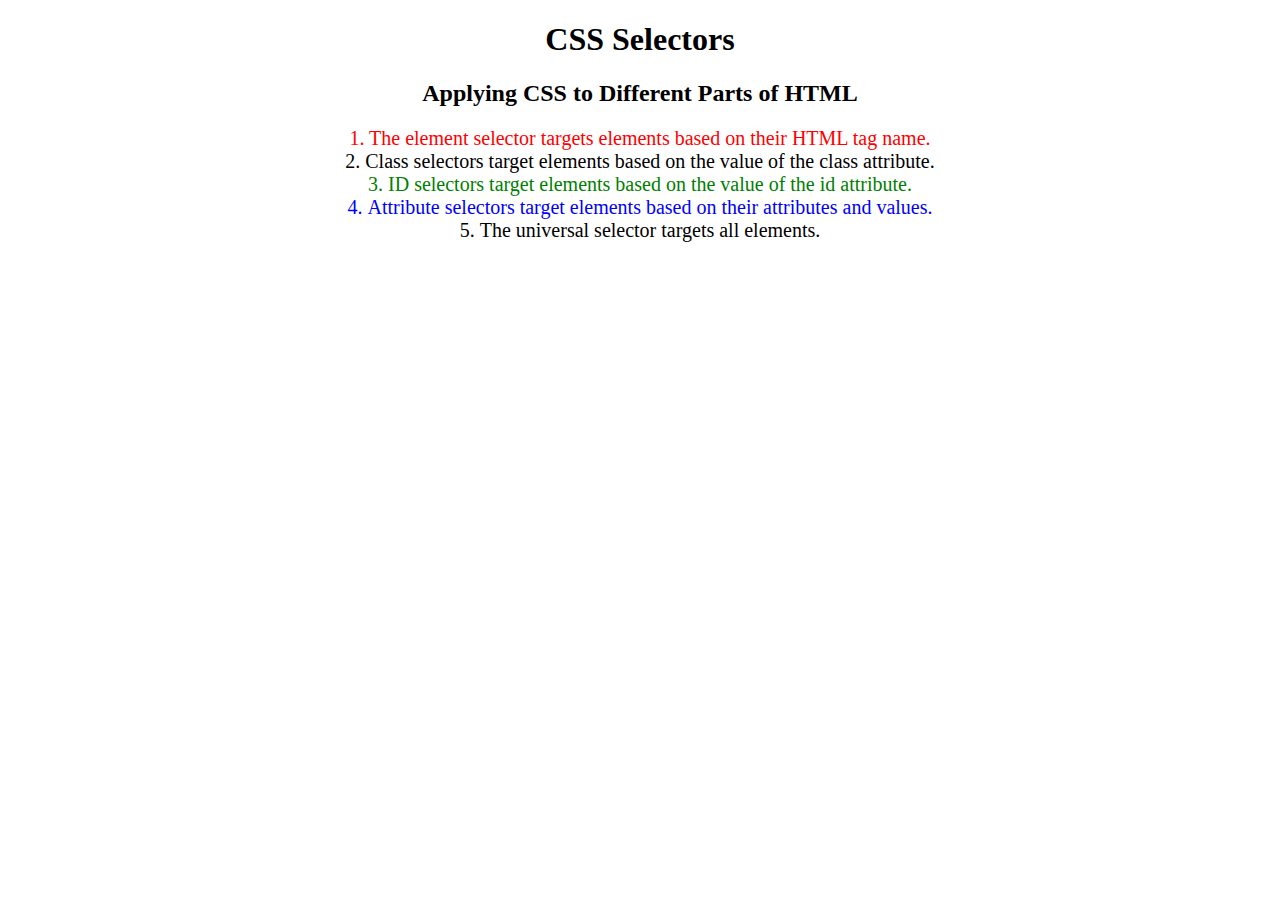
<file: 5.3 CSS Selectors/index.html>
<!DOCTYPE html>
<html lang="en">

<head>
  <meta charset="UTF-8">
  <title>CSS Selectors</title>
  <link rel="stylesheet" href="./style.css" />
</head>

<body>
  <h1>CSS Selectors</h1>
  <h2>Applying CSS to Different Parts of HTML</h2>
  <!-- TODO 1: Set the CSS for all paragraph tags to "color: red" -->
  <p class="note">1. The element selector targets elements based on their HTML tag name.</p>

  <ol>
    <!-- TODO 2: Set the CSS for all elements with a class of "note" to "font-size: 20px" -->
    <li class="note" value="2">Class selectors target elements based on the value of the class attribute.</li>

    <!-- TODO 3: Set the CSS for the element with an id of "id-selector-demo" to "color: green" -->
    <li class="note" id="id-selector-demo" value="3">ID selectors target elements based on the value of the id
      attribute.</li>

    <!-- TODO 4: Set the CSS for the li elements that have the "value" attribute set to "4" to have "color: blue" -->
    <li class="note" value="4">Attribute selectors target elements based on their attributes and values.</li>

    <!-- TODO 5: Set all elements to have "text-align: center" -->
    <li class="note" value="5">The universal selector targets all elements.</li>
  </ol>
</body>

</html>
</file>
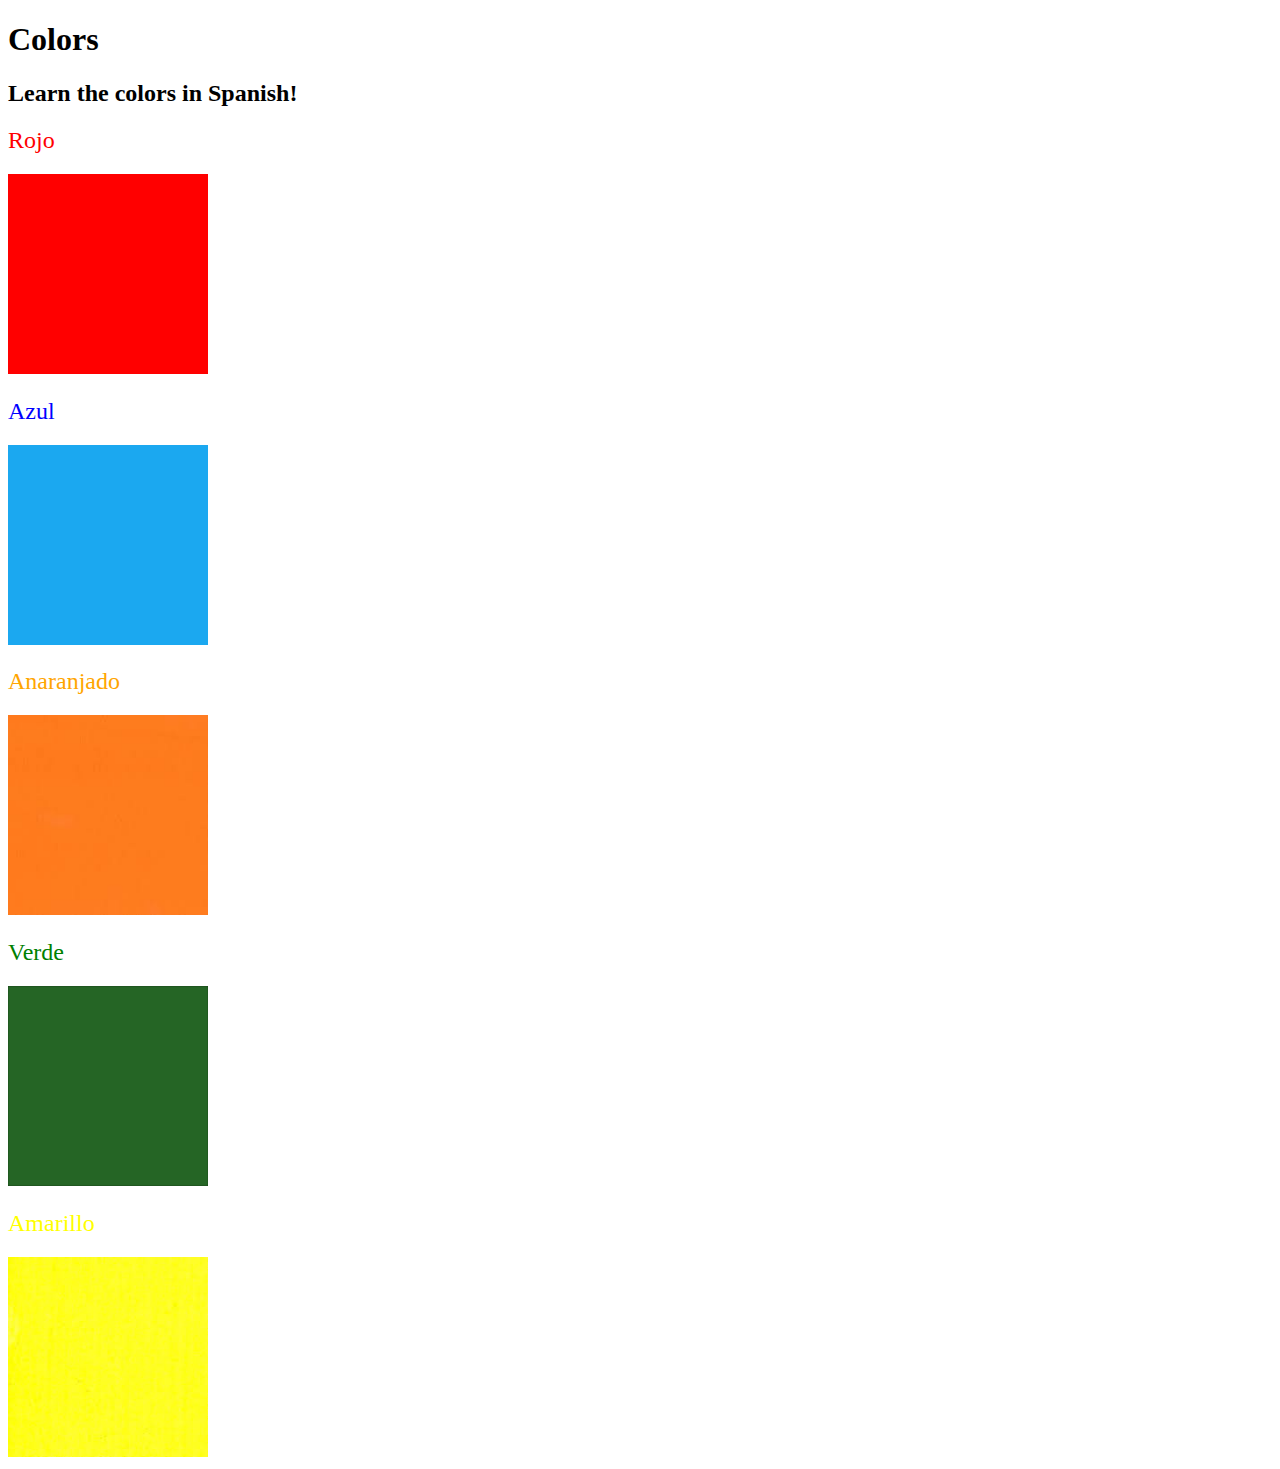
<file: 5.4 Color Vocab Project/index.html>
<!DOCTYPE html>
<html lang="en">

<head>
  <meta charset="UTF-8">
  <title>Spanish Vocabulary</title>
  <link rel="stylesheet" href="./style.css" />
</head>

<body>
  <h1>Colors</h1>
  <h2>Learn the colors in Spanish!</h2>
  <h2 class="color-title" id="red">Rojo</h2>
  <img class="color" src="./assets/images/red.png" alt="red" />

  <h2 class="color-title" id="blue">Azul</h2>
  <img src="./assets/images/blue.png" alt="blue" />

  <h2 class="color-title" id="orange">Anaranjado</h2>
  <img src="./assets/images/orange.png" alt="orange" />

  <h2 class="color-title" id="green">Verde</h2>
  <img src="./assets/images/green.png" alt="green" />

  <h2 class="color-title" id="yellow">Amarillo</h2>
  <img src="./assets/images/yellow.png" alt="yellow" />
</body>

</html>

<!-- 
TODOs
IMPORTANT: You should not need to make ANY CHANGES to index.html
All code should be written in your CSS file.

1. Create a CSS file and incorporate it as an external stylesheet.
2. Use CSS to style each of the color titles to meaning. 
Hint: Use the id to help if you don't know the words in spanish.
3. Use CSS to change all the color titles to have "font-weight: normal;"
4. Use CSS (not HTML) to make all the images 200px heigh and 200px wide. 
Hint: 
https://developer.mozilla.org/en-US/docs/Web/CSS/height
https://developer.mozilla.org/en-US/docs/Web/CSS/width
-->
</file>
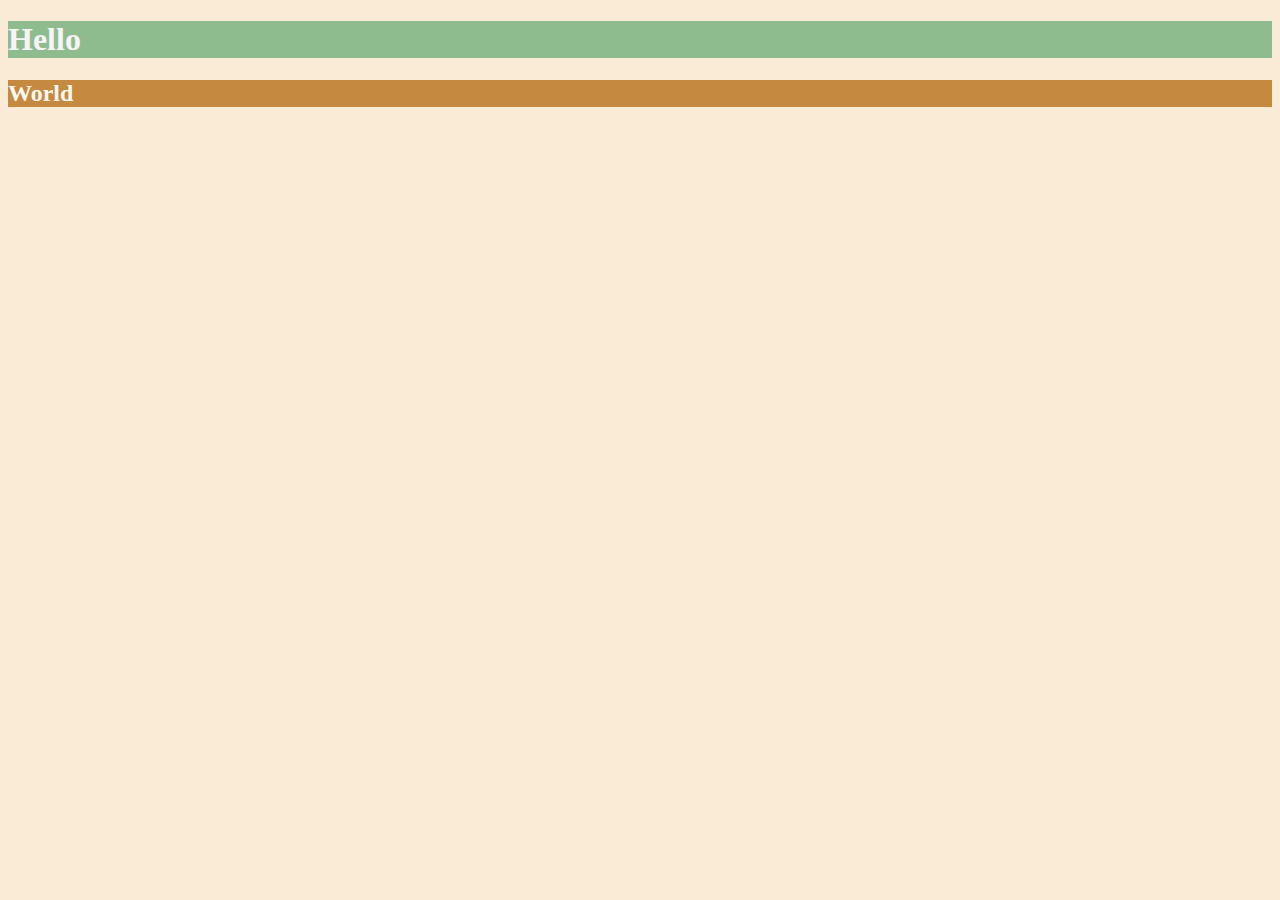
<file: 6.0 CSS Colors/index.html>
<!DOCTYPE html>
<html lang="en">

<head>
  <meta charset="UTF-8">
  <title>Colors</title>
  <style>
  /* Write your CSS code here. */
    /* 1. Make the background of the webpage "antiquewhite"
    2. Make the h1 "whitesmoke"
    3. Make the background of the h1 "darkseagreen"
    4. Make the h2 #FAF8F1
    5. Make the background of the h2 "#C58940" */
    *{
      background-color: antiquewhite;
    }
    h1{
      color: whitesmoke;
      background-color: darkseagreen;
    }
    h2{
      color: #FAF8F1;
      background-color: #C58940;
    }
  </style>
</head>

<body>
  <h1>Hello</h1>
  <h2>World</h2>
</body>

</html>
</file>
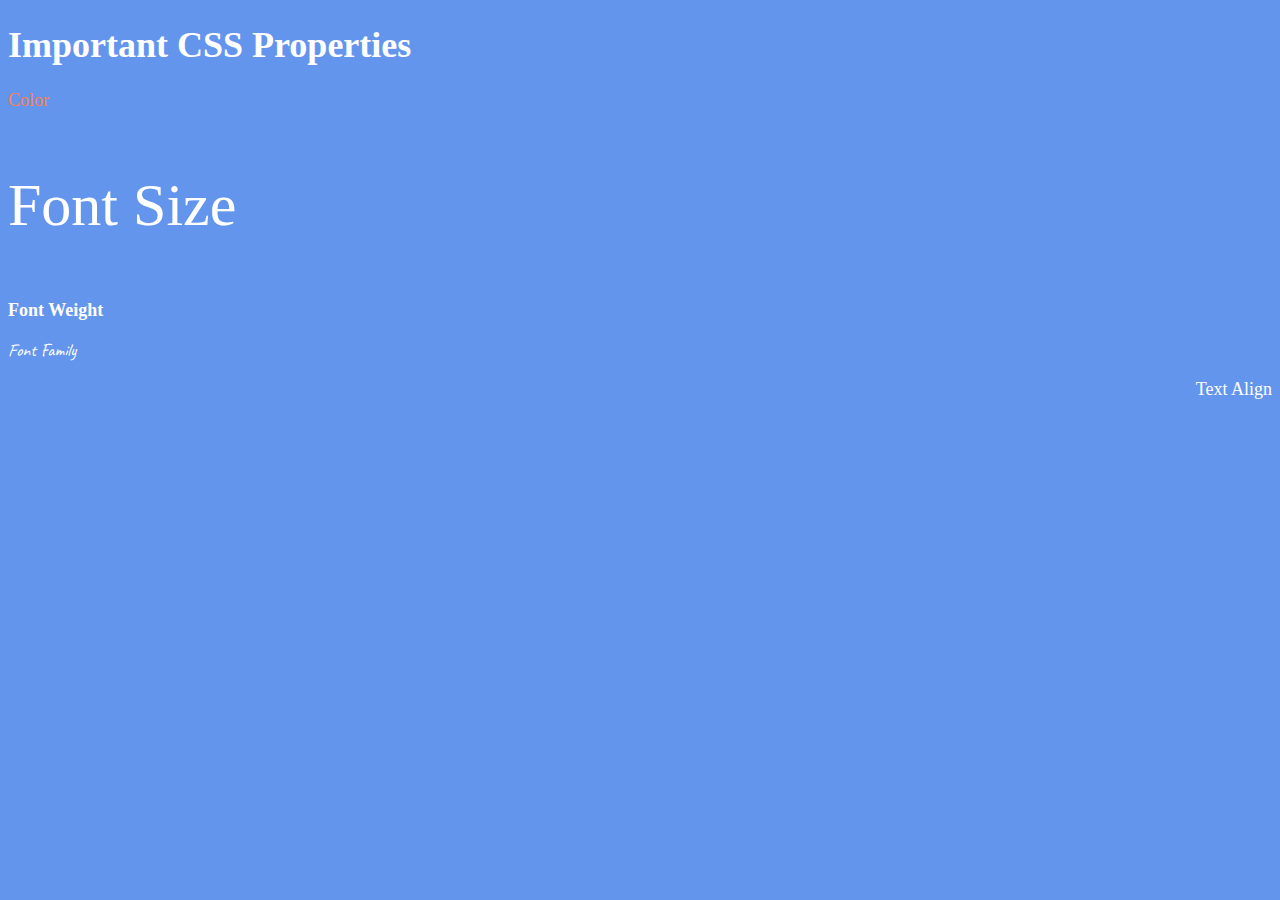
<file: 6.1 Font Properties/index.html>
<!DOCTYPE html>
<html lang="en">

<head>
  <meta charset="UTF-8">
  <title>CSS Properties</title>
  <style>
    body {
      background-color: cornflowerblue;
      color: white;
      font-size: 18px;
    }

    /* Don't change the CSS above, add Your CSS below */
    #color{
      color: coral;
    }
    #size{
      font-size: 2rem;
    }
    #weight{
      font-weight: 900;
    }
    #font{
      font-family: 'Caveat', cursive;
    }
    html{
      font-size: 30px;
    }
    #align{
      text-align: right;
    }
    
  </style>
</head>

<body>
  <h1>Important CSS Properties</h1>
  <p id="color">Color</p>
  <p id="size">Font Size</p>
  <p id="weight">Font Weight</p>
  <p id="font">Font Family</p>
  <p id="align">Text Align</p>

  <!-- TODOs
  1. Change the color of <p>Color</p> to "coral" color.
  2. Change the font size of <p>Font Size</p> to 2X the size of the root font size.
  3. Change the font weight of <p>Font Weight</p> to 900.
  4. Change the font family of <p>Font Family</p> to the Google font Caveat with regular (400) font weight.
  Link: https://fonts.google.com/specimen/Caveat
  5. Change the <p>Text Align</p> to right align.
  6. Change the the root (html element) font size to 30px -->
</body>
<link rel="preconnect" href="https://fonts.googleapis.com">
<link rel="preconnect" href="https://fonts.gstatic.com" crossorigin>
<link href="https://fonts.googleapis.com/css2?family=Caveat&display=swap" rel="stylesheet">
</html>
</file>
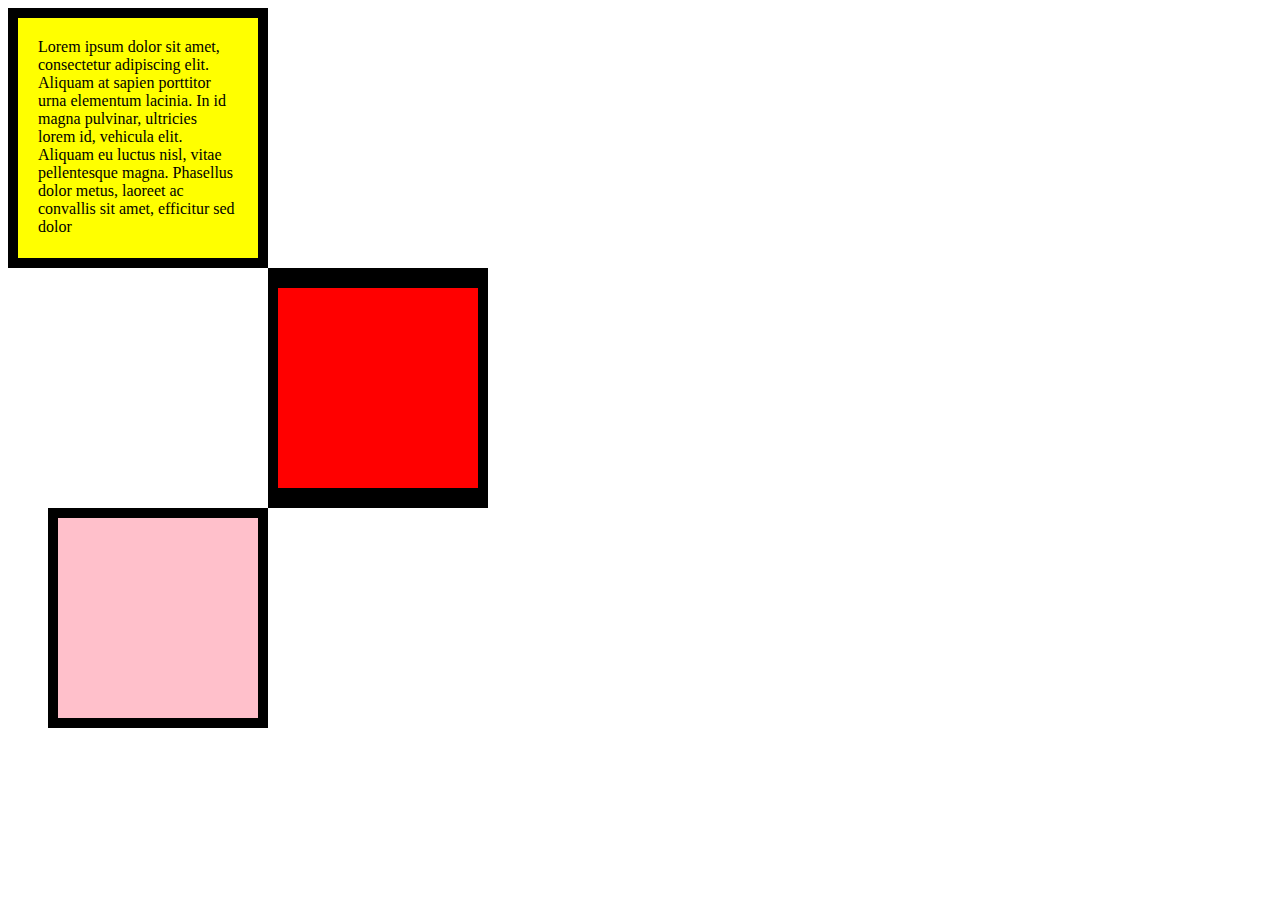
<file: 6.3 CSS Box Model/index.html>
<!DOCTYPE html>
<html lang="en">

<head>
  <meta charset="UTF-8">
  <title>CSS Box Model</title>
  <style>
    /* Write your CSS code here */
    div{
      height: 200px;
      width: 200px;
    }
    #first{
      background-color: yellow;
      border: 10px solid black;
      padding: 20px;
    }
    p{
      margin: 0px;
    }
    #second{
      background-color: red;
      border: solid black;
      border-width: 20px 10px;
      margin-left: 260px;
    }
    #third{
      background-color: pink;
      border: 10px solid black;
      margin-left: 40px;
    }
  </style>
</head>
  <div id="first"> <p> Lorem ipsum dolor sit amet, consectetur adipiscing elit. Aliquam at sapien porttitor urna elementum lacinia. In
    id magna pulvinar, ultricies lorem id, vehicula elit. Aliquam eu luctus nisl, vitae pellentesque magna. Phasellus
    dolor metus, laoreet ac convallis sit amet, efficitur sed dolor</p></div>
  <div id="second"></div>
  <div id="third"></div>
<body>


  <!-- TODOs:
1. Create 3 Boxes using the div element.
2. Set their sizes to 200px heigh by 200px wide.
3. Set different background colors for each of the boxes (I used cadetblue, gold and indianred).
4. Add a paragraph <p> element into the first div and add the following words:
    Lorem ipsum dolor sit amet, consectetur adipiscing elit. Aliquam at sapien porttitor urna elementum lacinia. In
    id magna pulvinar, ultricies lorem id, vehicula elit. Aliquam eu luctus nisl, vitae pellentesque magna. Phasellus
    dolor metus, laoreet ac convallis sit amet, efficitur sed dolor.
5. Set the 1st div to have 20px padding all around with a black 10px border.
6. Fix the style of the <p> element to remove all margins.
Hint: Use the CSS inspector in Chrome.
7. Set the 2nd div to have a 20px border on top and bottom and 10px border left and right. (See goal image)
8. Set the 3rd div to have a 10px border 
9. Set the margins for the divs so that each box corner touches the other. (See the goal image)
-->

</body>

</html>
</file>
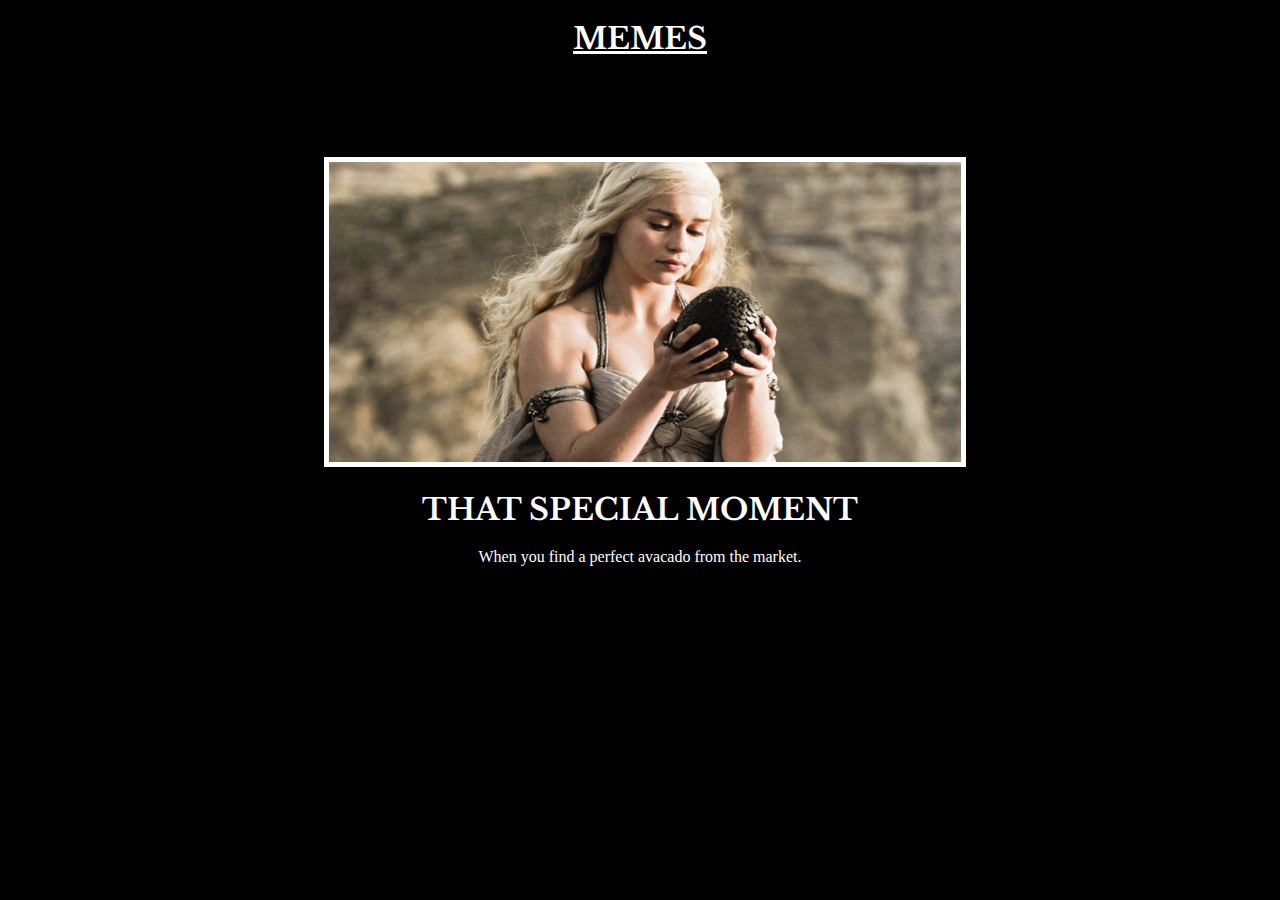
<file: 6.4 Motivation Meme Project/index.html>
<!-- 
  TODO: Create a motivational post website.
Style it how ever you like. 
Look at the goal image for inspiration.
But it must have the following features:
1. The main h1 text should be using the Regular Libre Baskerville Font from Google Fonts:
  https://fonts.google.com/specimen/Libre+Baskerville
2. The text should be white and background black.
3. Add your own image into the images folder inside assets. It should have a 5px white border.
4. The text should be center aligned.
5. Create a div to contain the h1, p and img elements. Adjust the margins so that the image and text are centered on the page. 
  Hint: You horizontally center a div by giving it a width of 50% and a margin-left of 25%.
  Hint: Set the image to have a width of 100% so it fills the div. 
6. Read about the text-transform property on MDN docs to make the h1 uppercase with CSS.
  https://developer.mozilla.org/en-US/docs/Web/CSS/text-transform 
-->

<!DOCTYPE html>
<html lang="en">
<head>
  <meta charset="UTF-8">
  <meta http-equiv="X-UA-Compatible" content="IE=edge">
  <meta name="viewport" content="width=device-width, initial-scale=1.0">
  <link rel="stylesheet" href="./style.css">
  <title>Meme Page</title>
</head>
<body>
  <div class="Heading">
    <h1>Memes</h1>
  </div>
  <div id="main">
    <img src="./assets/images/daenerys.jpeg" alt="Meme Image"/>
    <div id="heading"><h1>That Special Moment</h1></div>
    <p>When you find a perfect avacado from the market.</p>
  </div>
</body>
<link rel="preconnect" href="https://fonts.googleapis.com">
<link rel="preconnect" href="https://fonts.gstatic.com" crossorigin>
<link href="https://fonts.googleapis.com/css2?family=Caveat&family=Libre+Baskerville&display=swap" rel="stylesheet">
</html>
</file>
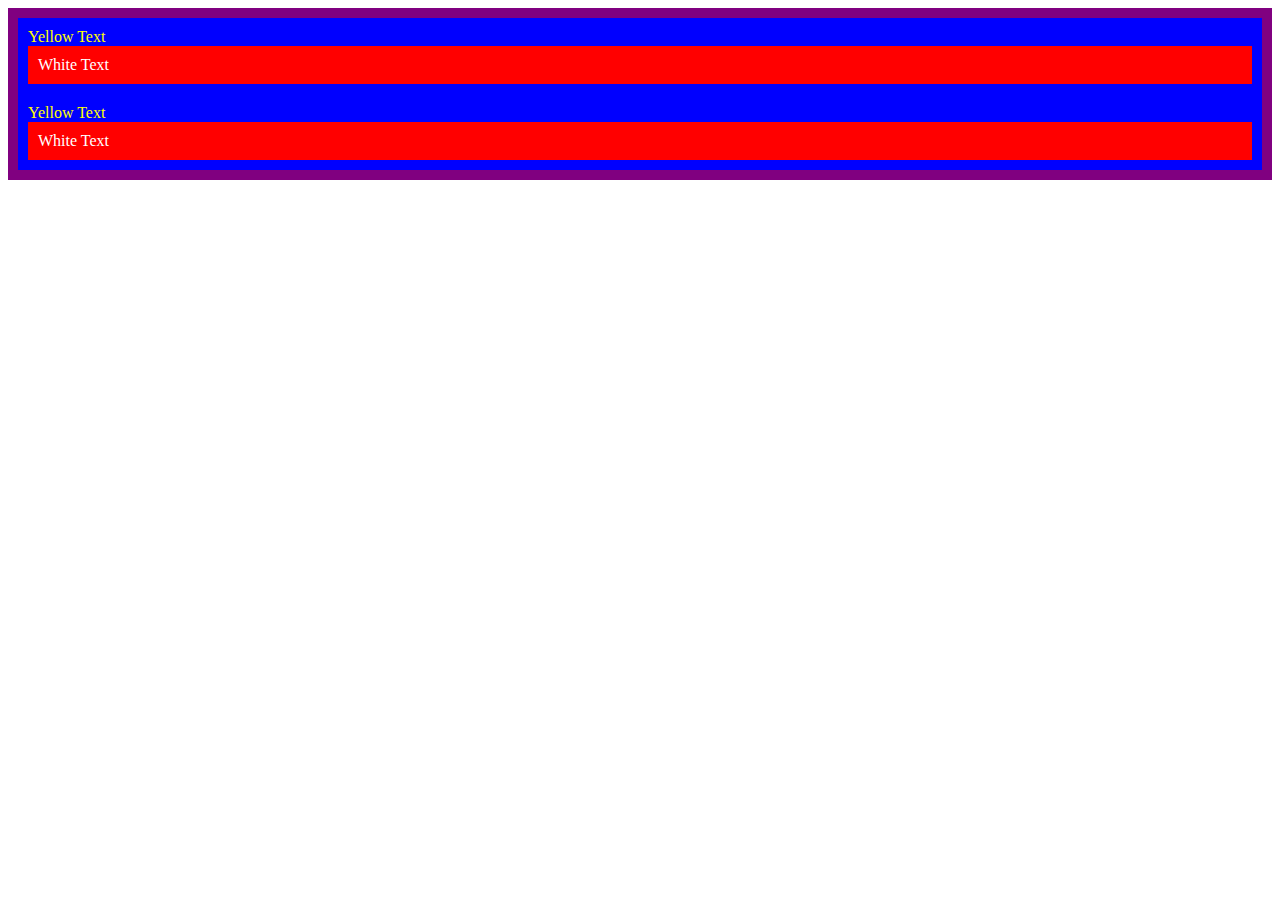
<file: 7.0 CSS Cascade/index.html>
<!DOCTYPE html>
<html lang="en">

<head>
  <meta charset="UTF-8">
  <title>CSS Cascade</title>
  <link rel="stylesheet" href="./style.css">
</head>

<body>
  <div id="outer-box" class="box">
    <div class="box">
      <p>Yellow Text</p>
      <div class="box inner-box">
        <p class="white-text">White Text</p>
      </div>
    </div>
    <div class="box">
      <p>Yellow Text</p>
      <div class="box inner-box">
        <p class="white-text">White Text</p>
      </div>
    </div>
  </div>
</body>

</html>
</file>
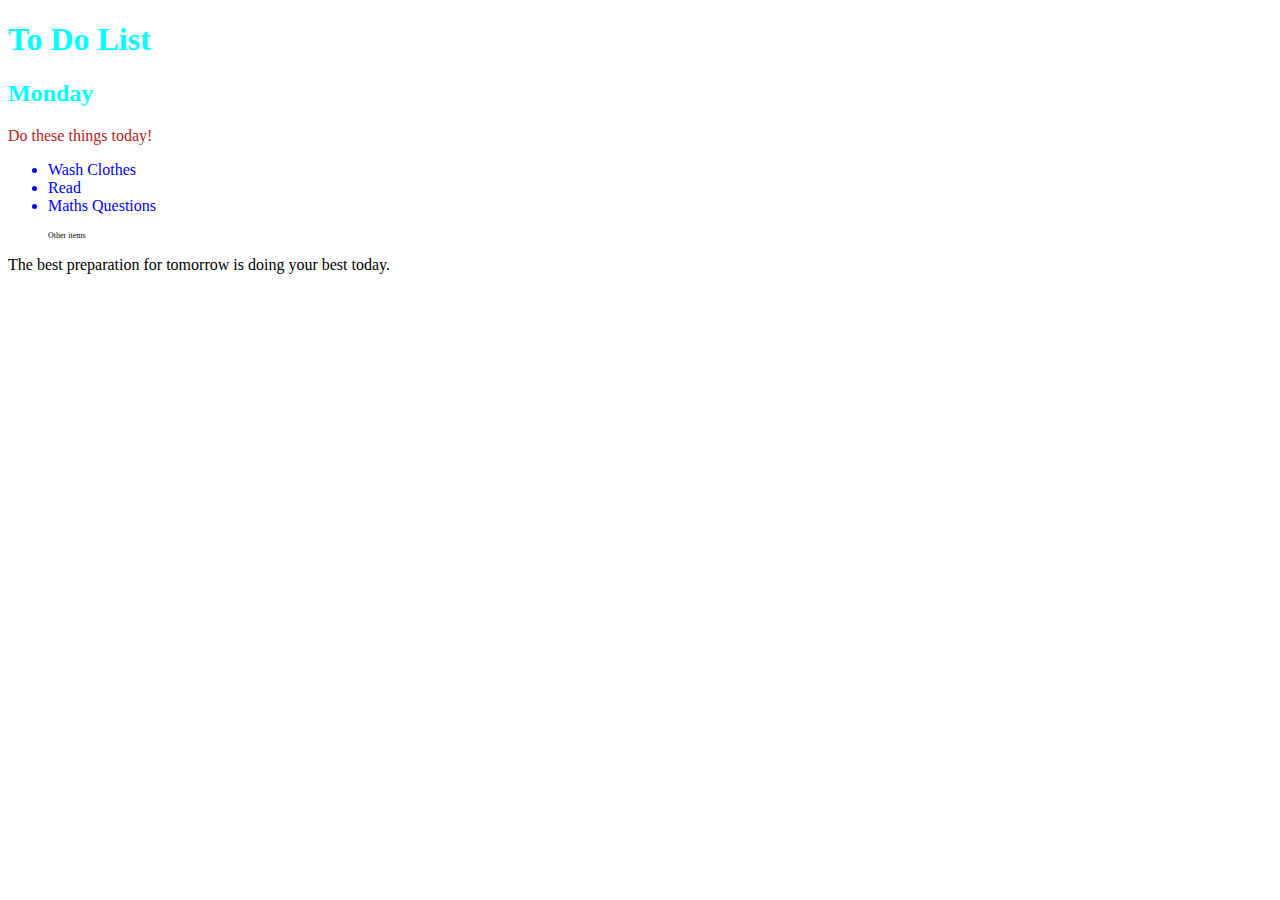
<file: 7.1 Combining Selectors/index.html>
<!DOCTYPE html>
<html lang="en">

<head>
  <meta charset="UTF-8">
  <title>Combining CSS Selectors</title>
  <link rel="stylesheet" href="./style.css">
</head>

<!-- Don't change any of the HTML code! -->

<body>
  <h1>To Do List</h1>
  <h2>Monday</h2>
  <div class="box">
    <p class="done">Do these things today!</p>
    <ul class="list">
      <li>Wash Clothes</li>
      <li class="done">Read</li>
      <li class="done">Maths Questions</li>
    </ul>
  </div>

  <ul>
    <p class="done">Other items</p>
  </ul>
  <p>The best preparation for tomorrow is doing your best today.</p>

</body>

</html>
</file>
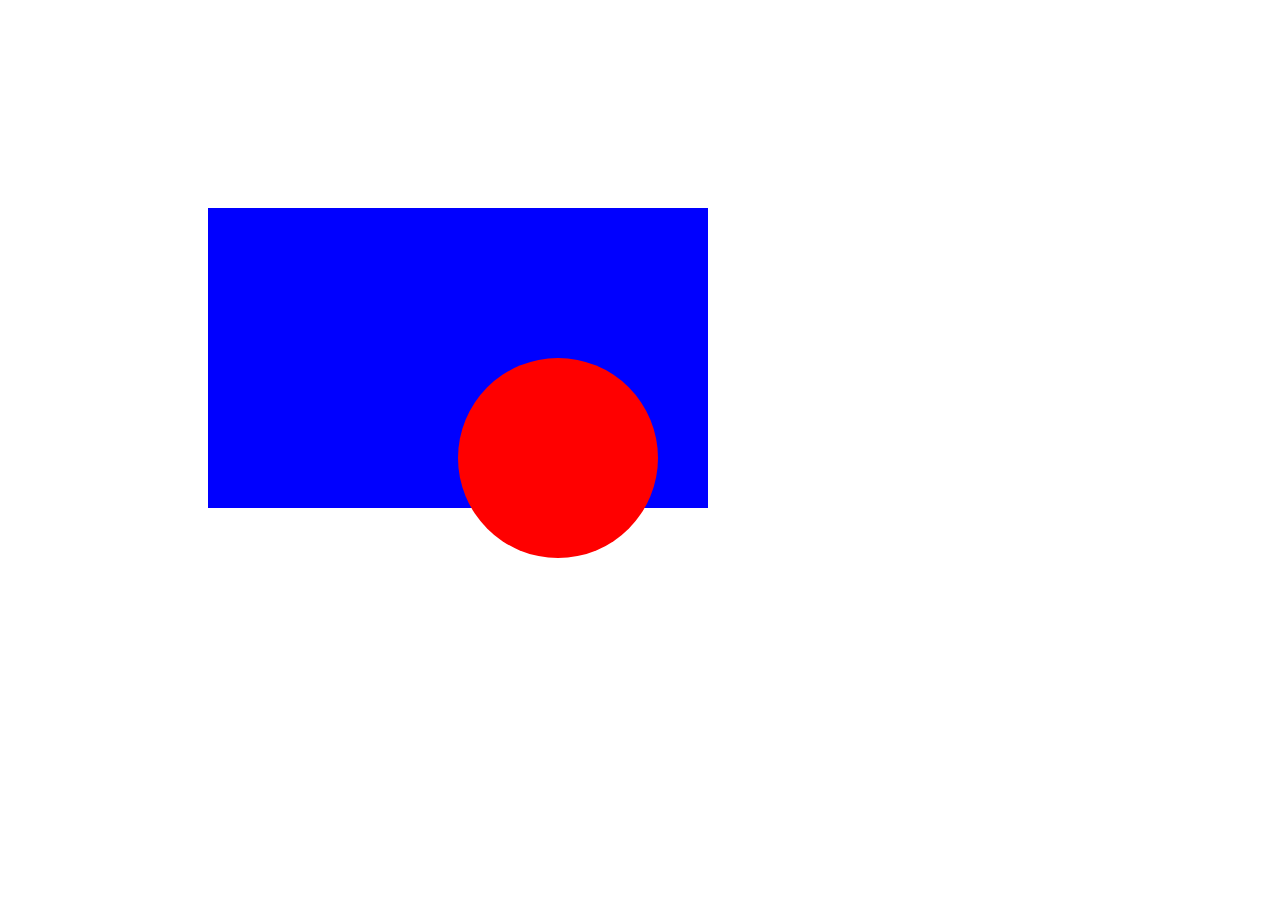
<file: 7.2 CSS Positioning/index.html>
<!DOCTYPE html>
<html>

<head>
  <title>CSS Positioning Exercise</title>
  <style>
    /* Write your code here */
    .red-circle{
      background-color: red;
      height: 200px;
      width: 200px;
      border-radius: 50%;
      position: absolute;
      top: 150px;
      left: 250px
    } 
    .blue-box{
      background-color: blue;
      height: 300px;
      width: 500px;
      position: relative;
      top: 200px;
      left: 200px;
    }
  </style>
</head>

<body>
  <div class="blue-box">
    <div class="red-circle">
    </div>
  </div>
</body>

</html>
</file>
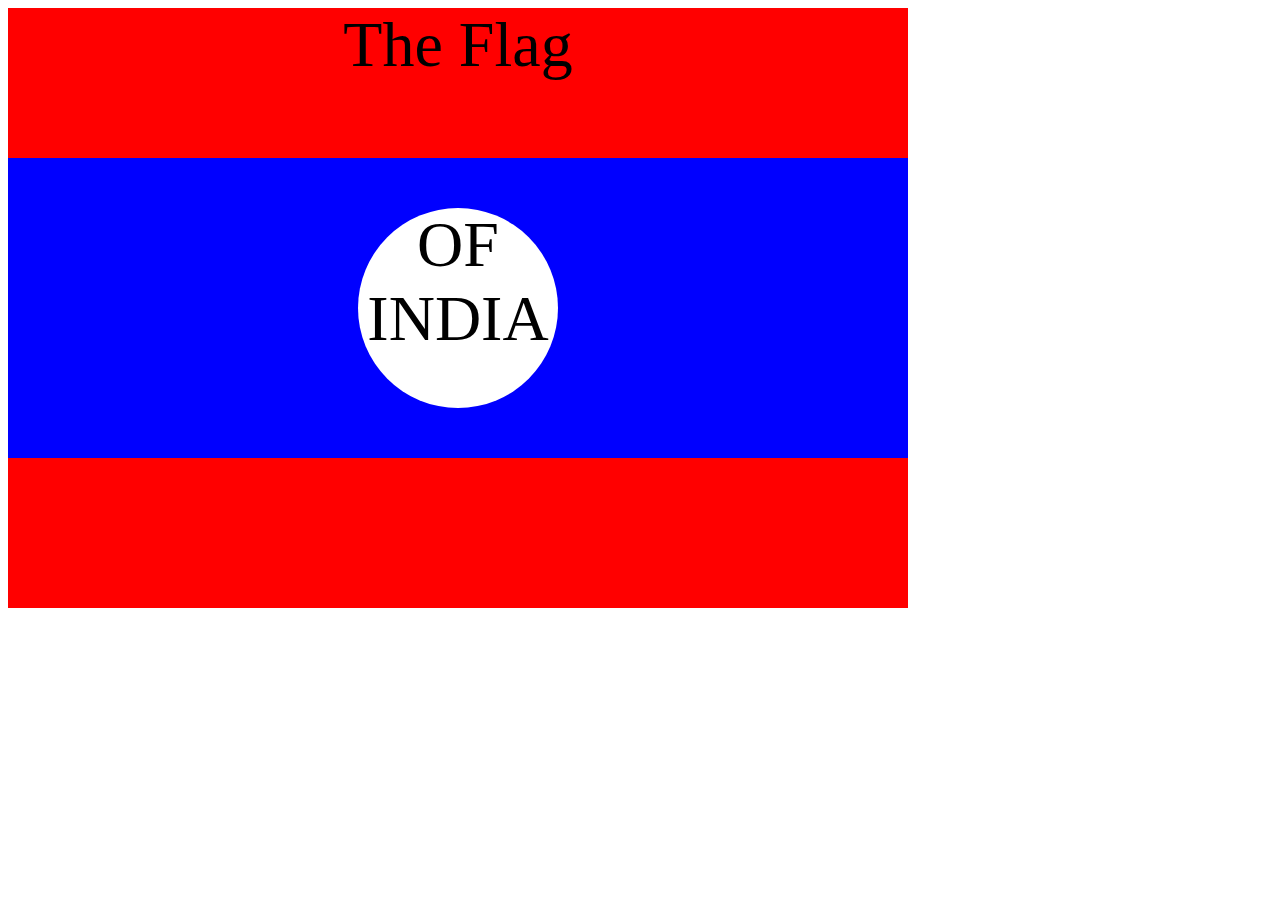
<file: 7.3 CSS Flag Project/index.html>
<!DOCTYPE html>
<html lang="en">

<head>
  <meta charset="UTF-8">
  <title>CSS Flag Project</title>
  <style>
    /* Write your CSS Code here */   
   .flag{
    background-color: red;
    height: 600px;
    width: 900px;
    position: relative;
   }

   .flag > div{
    background-color: blue;
    height: 300px;
    width: 100%;
    position: absolute;
    top: 150px;
   }

   .flag > div > div{
    background-color: white;
    width: 200px;
    height: 200px;
    border-radius: 50%;
    position: absolute;
    top: 50px;
    left: 350px;
   }
   p{
    font-size: 4rem;
    color: black;
    text-align: center;
    padding: 0;
    margin: 0;
   }
   

  </style>
</head>

<!-- 
  IMPORTANT! Do not change any HTML
Don't add any classes/ids/elements 
Use what you know about combining selectors 
and CSS specificity instead.
Hint 1: The flag is 900px by 600px and the circle is 200px by 200px.
Hint 2: You can use CSS inspection to get the colors from
https://appbrewery.github.io/flag-of-laos/
-->

<body>
  <div class="flag">
    <p>The Flag</p>
    <div>
      <div>
        <p>OF INDIA</p>
      </div>
    </div>
  </div>
</body>

</html>
</file>
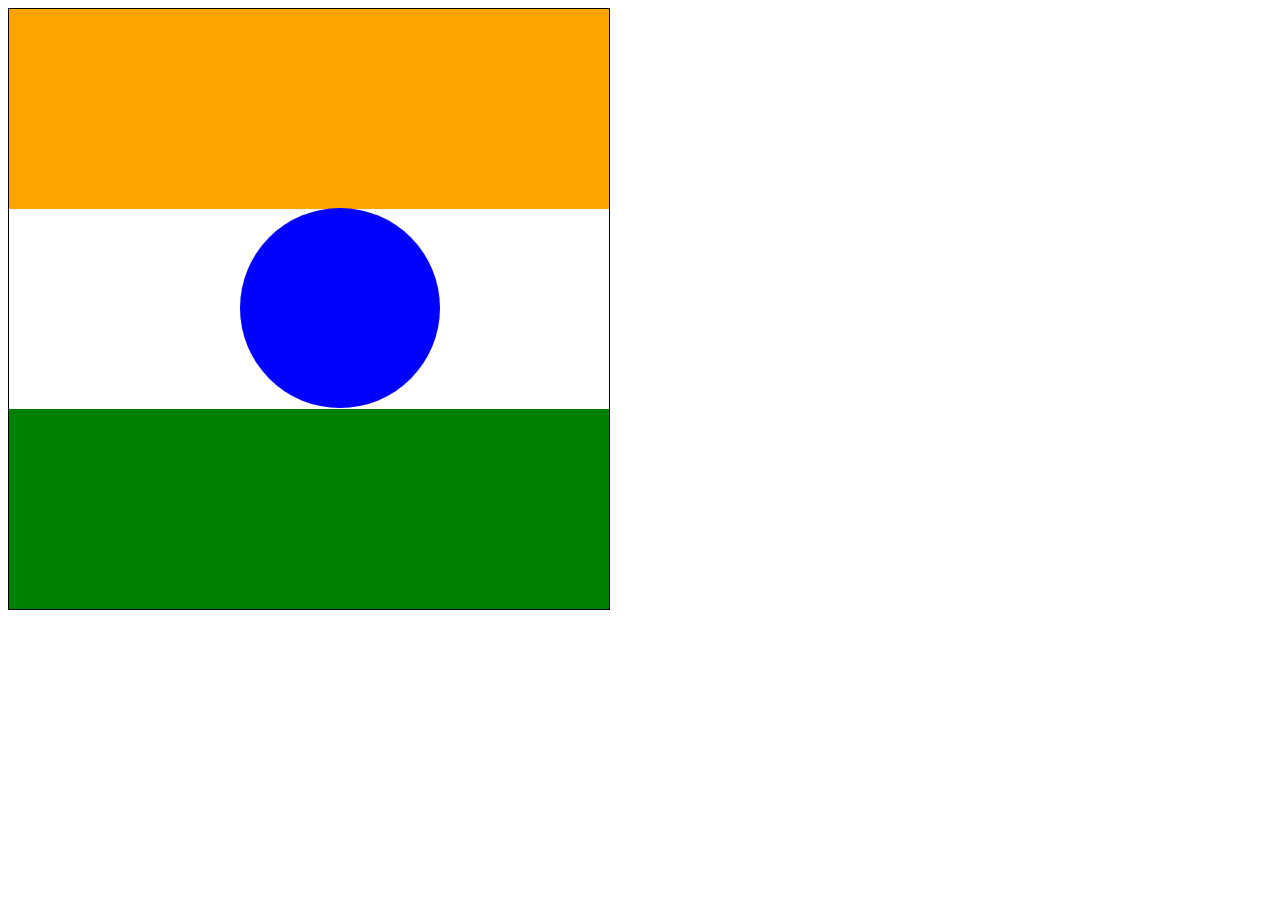
<file: 7.3.1 CSS FLAG INDIA/index.html>
<!DOCTYPE html>
<html lang="en">
<head>
    <meta charset="UTF-8">
    <meta http-equiv="X-UA-Compatible" content="IE=edge">
    <meta name="viewport" content="width=device-width, initial-scale=1.0">
    <title>Document</title>
    <style>
        .main .orange{
            background-color: orange;
            height: 200px;
            width: 600px;
            position: relative;
        }
        .white{
            background-color: white;
            width: 600px;
            height: 200px;
        }
        .green{
            background-color: green;
            width: 600px;
            height: 200px;
        }
        .blue{
            background-color: blue;
            height: 200px;
            width: 200px;
            border-radius: 50%;
            position: absolute;
            left: 240px;
            top: 208px
        }
        .main{
            border: 1px solid black;
            height: 600px;
            width: 600px;
        }
    </style>
</head>

<body>
    <div class="main">
        <div class="orange"></div>
        <div class="white"></div>
        <div class="blue"></div>
        <div class="green"></div>
    </div>
</body>
</html>
</file>
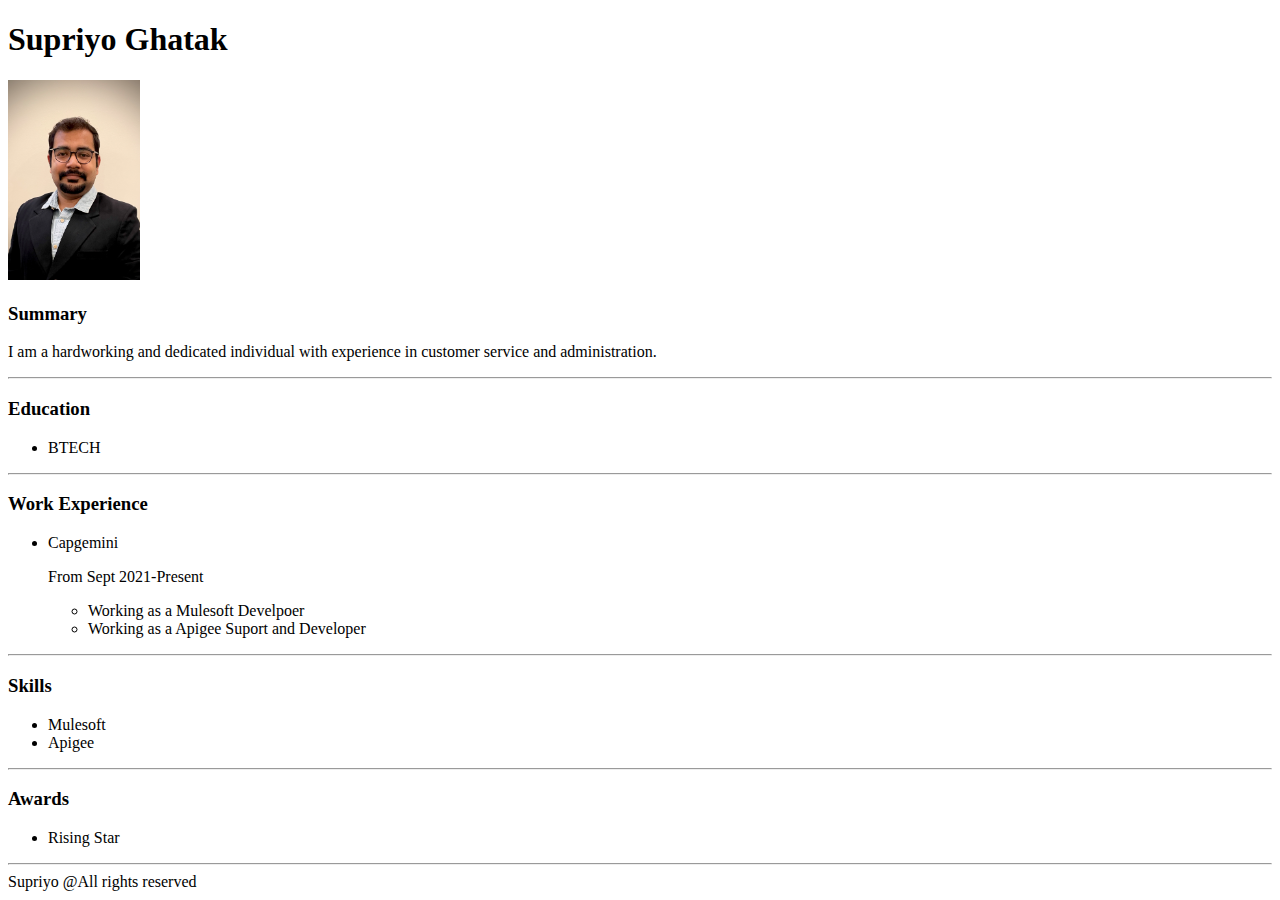
<file: Resume/index.html>
<!DOCTYPE html>
<html lang="en">
<head>
    <meta charset="UTF-8">
    <meta http-equiv="X-UA-Compatible" content="IE=edge">
    <meta name="viewport" content="width=device-width, initial-scale=1.0">
    <title>Resume</title>
</head>
<body>
    <h1>Supriyo Ghatak</h1>
    <img src="./assert/IMG_0860.JPG" height="200" alt="profile pic"/>
    <h3>Summary</h3>
    <p>I am a hardworking and dedicated individual with experience in customer service and administration.</p>
    <hr/>
    <h3>Education</h3>
    <ul>
        <li>BTECH</li>
    </ul>
    <hr/>
    <h3>Work Experience</h3>
    <ul>
        <li>Capgemini</li>
        <p>From Sept 2021-Present</p>
        <ul>
            <li>Working as a Mulesoft Develpoer</li>
            <li>Working as a Apigee Suport and Developer</li>
        </ul>
    </ul>
    <hr/>
    <h3>Skills</h3>
    <ul>
        <li>Mulesoft </li>
        <li>Apigee</li>
    </ul>
    <hr/>
    <h3>Awards</h3>
    <ul>
        <li>Rising Star</li>
    </ul>
    <hr/>
    <footer>Supriyo @All rights reserved</footer>
</body>
</html>
</file>
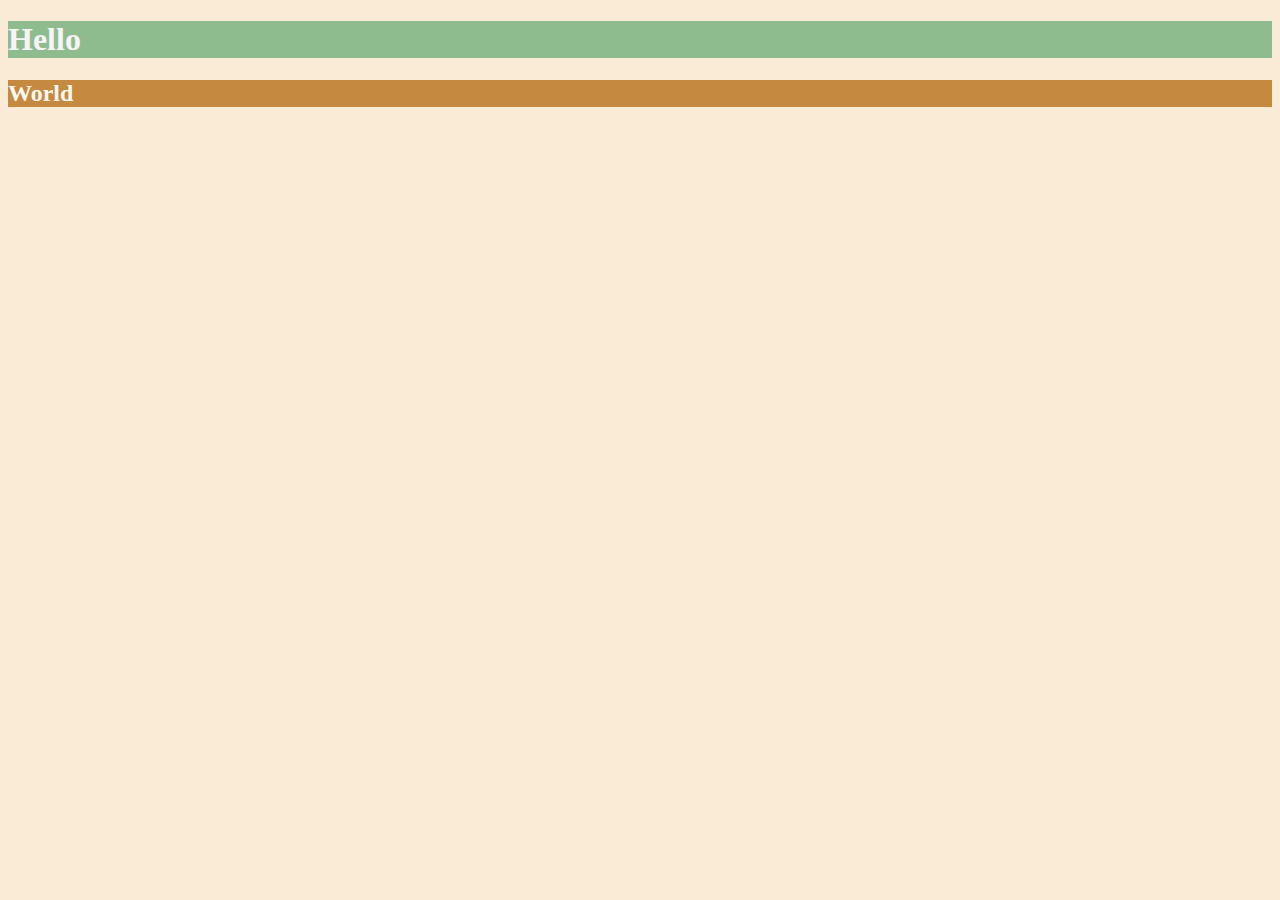
<file: 6.0 CSS Colors/solution.html>
<!DOCTYPE html>
<html lang="en">

<head>
  <meta charset="UTF-8">
  <title>Colors</title>
  <style>
    body {
      background-color: antiquewhite;
    }

    h1 {
      color: whitesmoke;
      background-color: darkseagreen;
    }

    h2 {
      color: #FAF8F1;
      background-color: #C58940;
    }
  </style>
</head>

<body>
  <h1>Hello</h1>
  <h2>World</h2>
</body>

</html>
</file>
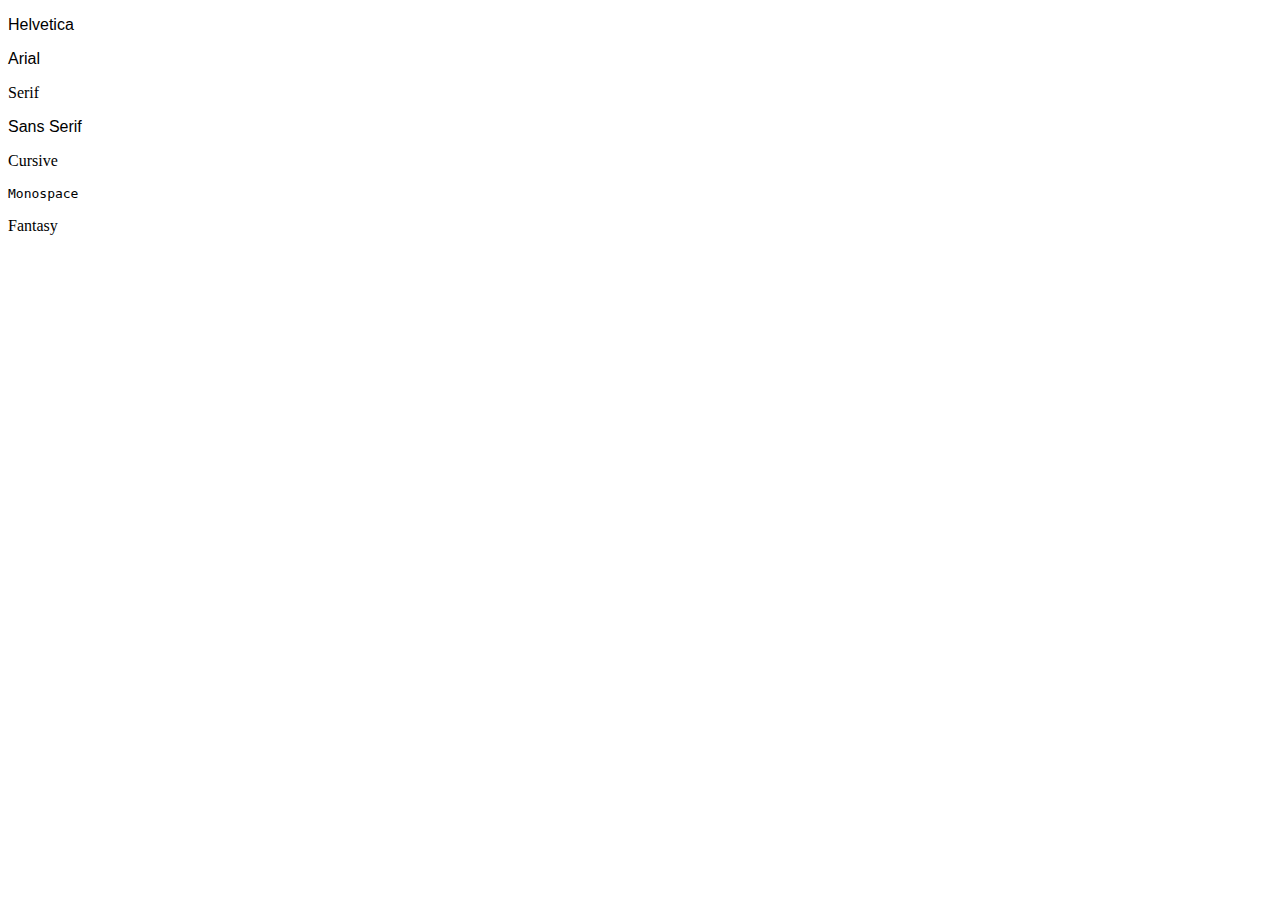
<file: 6.1 Font Properties/font-family.html>
<!DOCTYPE html>
<html lang="en">

<head>
  <meta charset="UTF-8">
  <title>Font Family</title>
  <style>
    #helvetica {
      font-family: Helvetica, sans-serif;
    }

    #arial {
      font-family: Arial, sans-serif;
    }

    #serif {
      font-family: serif;
    }

    #sans-serif {
      font-family: sans-serif;
    }

    #cursive {
      font-family: cursive;
    }

    #monospace {
      font-family: monospace;
    }

    #fantasy {
      font-family: fantasy;
    }
  </style>
</head>

<body>
  <p id="helvetica">Helvetica</p>
  <p id="arial">Arial</p>
  <p id="serif">Serif</p>
  <p id="sans-serif">Sans Serif</p>
  <p id="cursive">Cursive</p>
  <p id="monospace">Monospace</p>
  <p id="fantasy">Fantasy</p>

</body>

</html>
</file>
<file: 5.3 CSS Selectors/style.css>
ol {
  margin-left: -40px;
  margin-top: -20px;
  list-style-position: inside;
}

/* Write your CSS below, don't change the rules above. */
*{
  text-align: center;
}
p{
  color: red;
}

.note{
  font-size: 20px;
}
#id-selector-demo{
  color: green;
}

li[value = "4"]{
  color: blue;
}
</file>
<file: 5.4 Color Vocab Project/style.css>
.color-title{
    font-weight: normal;
}
img{
    height: 200px;
    width: 200px;
}
#red{
    color: red
}

#blue{
    color: blue;
}
#orange{
    color: orange;
}
#green{
    color: green;
}
#yellow{
    color: yellow;
}
</file>
<file: 6.4 Motivation Meme Project/style.css>
*{
    background-color: black;
}
img{
    border: 5px solid white;
    height: 300px;
    width: 100%;
}
h1{
    color: white;
    font-family: 'Caveat', cursive;
    font-family: 'Libre Baskerville', serif;
    text-transform: uppercase;
    font-size: 30px;
}
#main{
    text-align: center;
    width: 50%;
    margin-left: 25%;
    margin-top: 100px;
}
p{
    color: white;
}
.Heading{
    text-align: center;
    text-decoration: underline white;
}
</file>
<file: 7.0 CSS Cascade/style.css>
#outer-box {
  background-color: purple;
}

.box {
  background-color: blue;
  padding: 10px;
}

.inner-box {
  background-color: red;
}

p {
  color: yellow;
  margin: 0;
  padding: 0;
}

.white-text {
  color: white;
}
</file>
<file: 7.1 Combining Selectors/style.css>
/* Write your code here: */
h1,h2{
    color: aqua;
}

.box > .done {
    color: firebrick;
}

.box li{
    color: blue;
}

ul p.done{
    font-size: 0.5rem;
}
</file>
